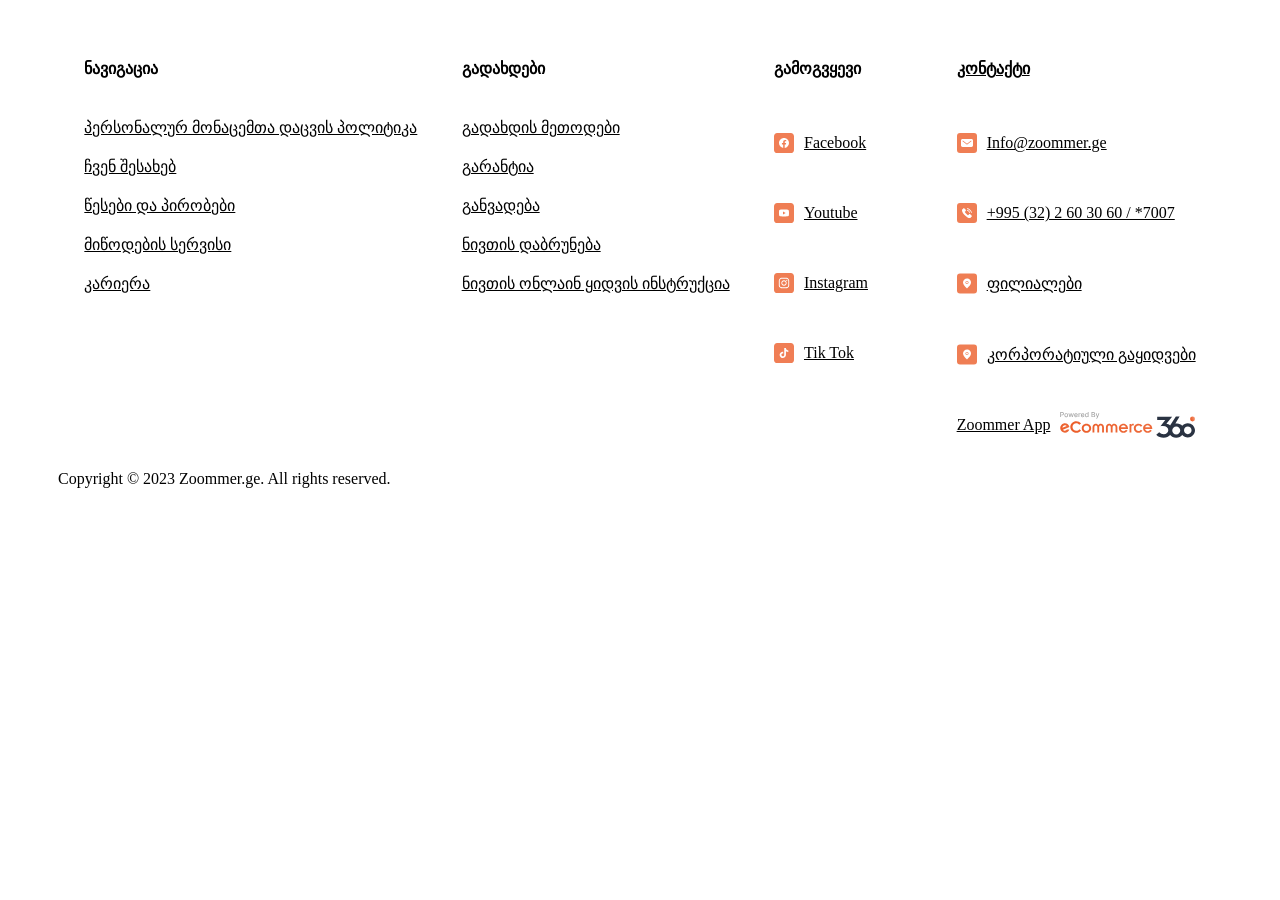
<file: footer.html>
<!DOCTYPE html>
<html lang="en">
<head>
  <meta charset="UTF-8">
  <meta name="viewport" content="width=device-width, initial-scale=1.0">
  <link rel="stylesheet" href="./css/footer.css">
  <title>Document</title>
</head>
<body>
  <footer class="footer" id="footer">
    <div class="footer-row">
      <div class="conteiner">
        <h4>ნავიგაცია</h4>
        <a href="#">პერსონალურ მონაცემთა დაცვის პოლიტიკა</a>
        <a href="#">ჩვენ შესახებ</a>
        <a href="#">წესები და პირობები</a>
        <a href="#">მიწოდების სერვისი</a>
        <a href="#">კარიერა</a>
      </div>
      <div class="conteiner">
        <h4>გადახდები</h4>
        <a href="#">გადახდის მეთოდები</a>
        <a href="#">გარანტია</a>
        <a href="#">განვადება</a>
        <a href="#">ნივთის დაბრუნება</a>
        <a href="#">ნივთის ონლაინ ყიდვის ინსტრუქცია</a>
      </div>
      <div class="social">
        <h4>გამოგვყევი</h4>
        <a href="#">
            <img src="./assets/assets_irma/fb.svg" alt="soc-icons">
            <p>Facebook</p>
        </a>
        <a href="#">
            <img src="./assets/assets_irma/youtube.svg" alt="soc-icons">
            <p>Youtube</p>
        </a>
        <a href="#">
            <img src="./assets/assets_irma/instagram.svg" alt="soc-icons">
            <p>Instagram</p>
        </a>
        <a href="#">
            <img src="./assets/assets_irma/tiktok.svg" alt="soc-icons">
            <p>Tik Tok</p>
      </div>
      <div class="contacts">
        <h4>კონტაქტი</h4>
        <a href="mailto:info@zoommer.ge">
            <img src="./assets/assets_irma/gmail.svg" alt="contac-icon">
            <p>Info@zoommer.ge</p>
        </a>
        <a href="tel:+995 32 2 60 30 60">
            <img src="./assets/assets_irma/phone.svg" alt="contac-icon">
            <p>+995 (32) 2 60 30 60 / *7007</p>
        </a>
        <a href="#">
            <img src="./assets/assets_irma/locations.svg" alt="contac-icon">
            <p>ფილიალები</p>
        </a>
        <a href="#">
            <img src="./assets/assets_irma/locations.svg" alt="contac-icon">
            <p>კორპორატიული გაყიდვები</p>
        </a>
        <a href="#">
            <p>Zoommer App</p>
            <img src="./assets/assets_irma/e-360.svg" alt="icon">
        </a>
      </div>
    </div>
    <p class="footer-copyright">Copyright © 2023 Zoommer.ge. All rights reserved.</p>
  </footer>
</body>
</html>
</file>
<file: css/footer.css>
footer {
  font-family: "Firago";
  background-color: var(--footer-bg-color);
  padding: 10px 0;
}
footer a {
  color: var(--black-text);
  font-family: "Firago";
}
.footer-row {
  display: flex;
  flex-direction: row;
  justify-content: space-evenly;
  width: 100%;
  max-width: 1200px;
  margin: 0px auto;
  padding: 0px 15px;
}
.conteiner {
  margin-top: 20px;
  display: flex;
  flex-direction: column;
  gap: 20px;
}

.social,
.contacts {
  margin-top: 20px;
  display: flex;
  flex-direction: column;
  gap: 20px;
}
.footer-copyright {
  color: var(--light-black);
  border-top: 1px solid var(--white-text);
  width: 100%;
  max-width: 1200px;
  margin: 10px auto;
  padding: 10px 50px;
}

.footer h4 {
  border-bottom: 1px solid var(--corp-color);
  padding-bottom: 15px;
  margin-bottom: 5px;
}
.social a,
.contacts a {
display: flex;
gap: 10px;
}
@media (max-width: 1023px) {
  .footer {
    display: flex;
    flex-direction: column;
    align-items: center;
  }
  .footer-row {
    flex-wrap: wrap;
    gap: 50px;
    padding: 20px 0;
  }
  .social,
  .contacts {
    width: 40%;
    gap: 10px;
  }
}
@media (max-width: 290px) {
  .footer {
    display: flex;
    flex-direction: column;
    align-items: center;
  }
  .footer-row {
    flex-wrap: wrap;
    gap: 50px;
    padding: 20px 0;
  }
  .social,
  .contacts {
    width: 80%;
    gap: 10px;
  }
}
</file>
